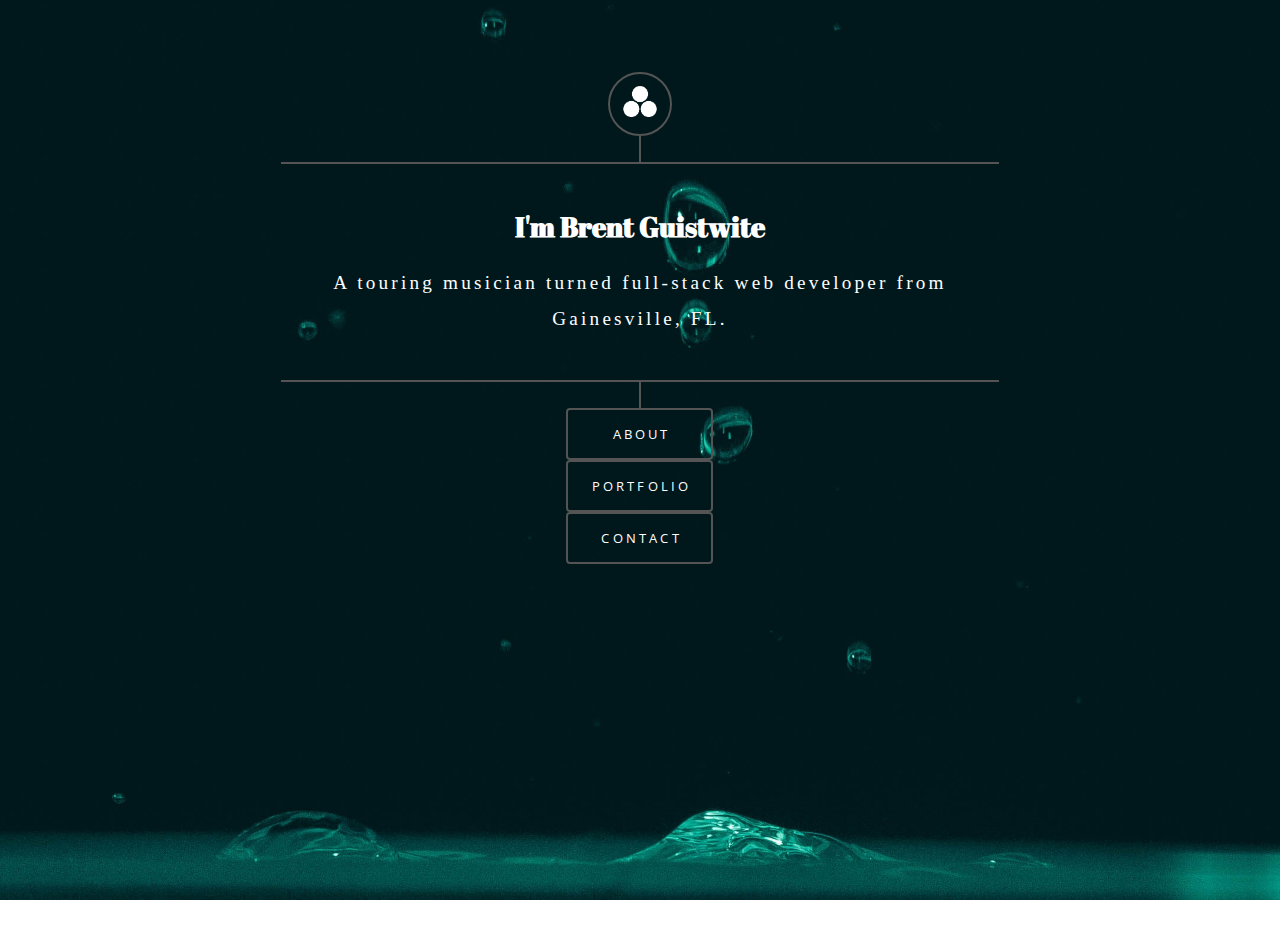
<file: index.html>
<!doctype HTML>
<html lang="en">

<head>
  <meta charset="utf-8">
  <meta name="viewport" content="width=device-width, initial-scale=1">
  <title>Brent Guistwite</title>
  <link href="https://fonts.googleapis.com/css?family=Abril+Fatface|Open+Sans" rel="stylesheet">
  <link rel="stylesheet" type="text/css" href="./styles.css">
</head>
<body>
  <div id="wrapper">
    <div class="about modal hidden">
      <article id="about-content">
          <img class="go-back" src="./images/colored.png">
          <h2>about</h2>
        <span>
          <img class="about-image" src="./images/about-photo.jpg">
        </span>
        <p>
          Lorem IpsumLorem IpsumLorem IpsumLorem IpsumLorem IpsumLorem IpsumLorem IpsumLorem IpsumLorem IpsumLorem IpsumLorem Ipsum
          Lorem IpsumLorem IpsumLorem IpsumLorem IpsumLorem IpsumLorem IpsumLorem IpsumLorem IpsumLorem IpsumLorem IpsumLorem Ipsum
          Lorem IpsumLorem IpsumLorem IpsumLorem IpsumLorem IpsumLorem IpsumLorem IpsumLorem IpsumLorem IpsumLorem IpsumLorem Ipsum
          Lorem IpsumLorem IpsumLorem IpsumLorem IpsumLorem IpsumLorem IpsumLorem IpsumLorem IpsumLorem IpsumLorem IpsumLorem Ipsum
          Lorem IpsumLorem IpsumLorem IpsumLorem IpsumLorem IpsumLorem IpsumLorem IpsumLorem IpsumLorem IpsumLorem IpsumLorem Ipsum
            </p>
      </article>
    </div>
    <div class="portfolio modal hidden">
      <article id="portfolio-content">
        <img class="go-back" src="./images/colored.png">
        <h2>portfolio</h2>
        <span>
          <img class="about-image" src="./images/about-photo.jpg">
        </span>
        <p>
          Lorem IpsumLorem IpsumLorem IpsumLorem IpsumLorem IpsumLorem IpsumLorem IpsumLorem IpsumLorem IpsumLorem IpsumLorem Ipsum
          Lorem IpsumLorem IpsumLorem IpsumLorem IpsumLorem IpsumLorem IpsumLorem IpsumLorem IpsumLorem IpsumLorem IpsumLorem Ipsum
          Lorem IpsumLorem IpsumLorem IpsumLorem IpsumLorem IpsumLorem IpsumLorem IpsumLorem IpsumLorem IpsumLorem IpsumLorem Ipsum
          Lorem IpsumLorem IpsumLorem IpsumLorem IpsumLorem IpsumLorem IpsumLorem IpsumLorem IpsumLorem IpsumLorem IpsumLorem Ipsum
          Lorem IpsumLorem IpsumLorem IpsumLorem IpsumLorem IpsumLorem IpsumLorem IpsumLorem IpsumLorem IpsumLorem IpsumLorem Ipsum
        </p>
      </article>
    </div>
    <div class="contact modal hidden">
      <article id="contact-content">
        <img class="go-back" src="./images/colored.png">
        <h2>contact</h2>
        <span>
          <img class="about-image" src="./images/about-photo.jpg">
        </span>
         <ul class="contact-links">
          <li>
            <img src="./images/gh.png"> 
          </li>
          <li>
            <img src="./images/linkedin.png">
          </li>
          <li>
            <img src="./images/email.png">
          </li>
        </ul>
      </article>
    </div>
    <header id="header">
      <div class="logo-container">
      </div>
      <hr class="top line">
      <div class="content">
        <div class="inner">
          <h1>
            I'm Brent Guistwite
          </h1>
          <p class="short-bio">
            A touring musician turned full-stack
            web developer from Gainesville, FL.
          </p>
        </div>
      </div>
      <hr class="line">
      <nav class="bottom-nav">
        <ul>
          <li>
           <a class="about-box" href="#about">About</a> 
          </li>
          <li>
            <a class="portfolio-box" href="#portfolio">Portfolio</a>
          </li>
          <li>
            <a class="contact-box" href="#contact">Contact</a>
          </li>
          
        </ul>
      </nav>
    </header>
  </div>
  <script src="http://code.jquery.com/jquery-3.3.1.min.js"
    integrity="sha256-FgpCb/KJQlLNfOu91ta32o/NMZxltwRo8QtmkMRdAu8="
    crossorigin="anonymous">
  </script>
  <script src="./index.js">
  </script>
</body>

</html>
</file>
<file: styles.css>
/* font-family: 'Open Sans', sans-serif;
font-family: 'Abril Fatface', serif; */

/* #232B2B */
body, html {
  margin: 0; 
  padding: 0; 
  height: 100%;
  color:white;
  
}

body {
  background: url("./images/bubble-small.jpg") no-repeat bottom center fixed;
  background-size: cover;
  font-family: 'Open Sans', sans-serif;
  padding: 1em;
}

ul{
  margin: 0;
  padding: 0;
  list-style: none;
}

h1{
  text-align:center;
  font-family: 'Abril Fatface', serif;
  font-size: 1.75rem;
  line-height: 1.4;
}
 h2{
   position: relative;
   text-transform: uppercase;
   border-bottom: 2px solid white;
   width: max-content;
   padding: 0.5rem;
   margin: 0 auto 2rem;
   font-family: 'Abril Fatface', serif;
   text-align: center;
 }

 .contact-links{
   margin: auto;
 }

.contact-links li{
  display: inline-block;
  
}

.hidden{
  display: none !important;
}

.go-back{
  width: 15%;
  display: block;
}

.modal{
  display: flex;
  flex-direction: column;
  justify-content: center;
  max-width: 90%;
	z-index: 999;
	height: 100%;
  background: #202020d3;
  border-radius: 4px;
}

.inner {
  font-family: 'Alfa Slab One';
  color:white;
  font-size:12px;
  padding: 1.5rem 0;
}

.line{
  width: 0px;
  height: 1.5em;
  margin: auto;
  border: 1.5px solid #545454;
}

.logo-container{
  background: url("./images/3-dot.png") no-repeat center;
  background-size: 2.5em;
  width: 3.75rem;
  height: 3.75rem;
  line-height: 4.75rem;
  border: 2px solid #545454;
  border-radius: 100%;
  margin: auto;
}


.bottom-nav{
   display: flex;
   align-items: flex-start;
   justify-content: center;
}

.content{
    border-top:2px solid #545454;
    border-bottom:2px solid #545454;
    max-width: 90%;
    margin: auto;
}

.modal-header{
  display:flex;
  justify-content: space-between;
}

.about-image {
  width: 100%;
}

#wrapper{
  display: flex;
  align-items:flex-start;
  justify-content: center;
}

#header{
 padding: 1.5rem 0;
 text-align: center;
 margin-top: 2em;
}

#about-content{
 padding: 3rem 1.5rem 0.5rem 1.5rem;
 display: block;
}

#portfolio{

}

#contact{

}

.contact-links img{
  width: 25px;
}

.inner p{
  letter-spacing: 0.2rem;
  font-size: 1.2rem;
  line-height: 1.875;
  text-align: center;

}

.bottom-nav a{
  text-decoration: none;
  color: white;
  padding: 0 1.25rem 0 1.45rem;
  text-transform: uppercase;
  letter-spacing: 0.2rem;
  font-size: 0.8rem;
  border-bottom: 0;
  height: 3rem;
  line-height: 3rem;
  min-width: 0;
  width: 100%
  
}

.bottom-nav li{
  border:2px solid #545454;
  border-radius: 4px;
  margin: auto; 
  padding: 0;
  
}
</file>
